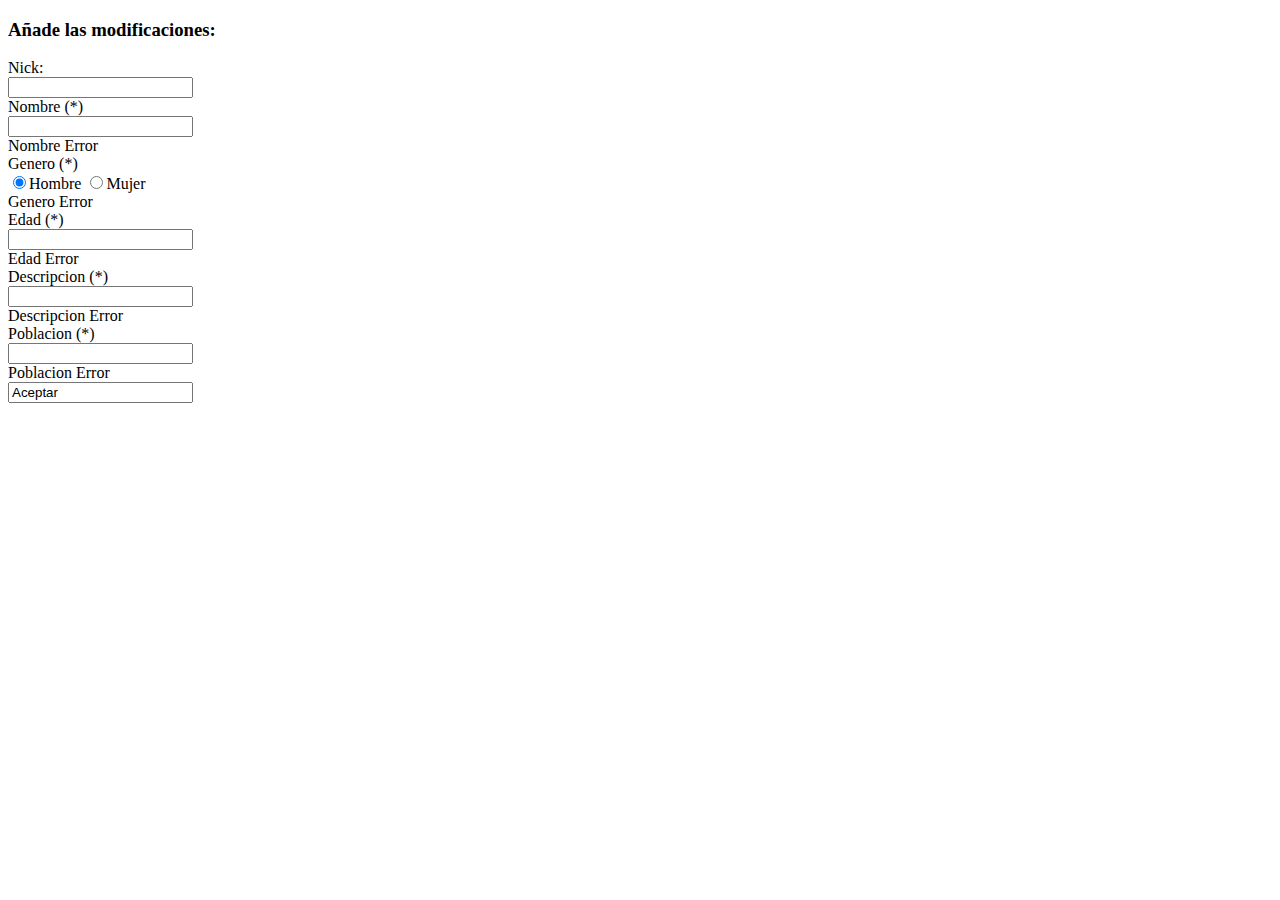
<file: lucaTinder/src/main/resources/templates/editarperfil.html>
<!DOCTYPE html>
<html xmlns:th="http://www.thymeleaf.org">
<head>
<meta charset="UTF-8">
<link rel="stylesheet" th:href="@{/css/bootstrap.css}" />
<link rel="stylesheet" th:href="@{/css/style.css}" />
<link rel="stylesheet" th:href="@{/js/javascript.js}" />
<script src="https://code.jquery.com/jquery-3.2.1.js"></script>
<script type="text/javascript">
	$(document).ready(function() {
		$("#cerrarConMod").on('click', function() {
			$("#confirmarMod").hide();
			return false;
		});

		$("#aceptarMod").on('click', function() {
			$("#confirmarMod").show();
			return false;
		});
	});
</script>
<title>Insert title here</title>
</head>
<body>
	<div id="contenedorModificar" class="card">
		<div class="card-healer">
			<h3 class="text-center">Añade las modificaciones:</h3>
		</div>
		<div class="card-body">
			<div class="card-body">
				<form method="post" th:object="${perfil}"
					th:action="@{/editarperfil}">
					<div class="row">
						<div class="form-group col-md-12">
							<label class="col-md-3 control-label" for="nick_perfil">Nick:</label>
							<div class="col-md-12">
								<input type="text" th:field="*{nick_perfil}"
									class="form-control input-sm" readonly="readonly" />
							</div>
						</div>
					</div>
					<div class="row">
						<div class="form-group col-md-12">
							<label class="col-md-3 control-label" for="nombre_perfil">Nombre
								(*)</label>
							<div class="col-md-12">
								<input type="text" th:field="*{nombre_perfil}"
									class="form-control input-sm" />
								<div th:if="${#fields.hasErrors('nombre_perfil')}"
									th:errors="*{nombre_perfil}" class="has-error help-inline">Nombre
									Error</div>
							</div>
						</div>
					</div>
					<div class="row">
						<div class="form-group col-md-12">
							<label class="col-md-3 control-label" for="genero_perfil">Genero
								(*)</label>
							<div class="col-md-12">
								<input type="radio" th:field="*{genero_perfil}" th:value="M"
									checked="checked" />Hombre <input type="radio"
									th:field="*{genero_perfil}" th:value="F" />Mujer
								<div th:if="${#fields.hasErrors('genero_perfil')}"
									th:errors="*{genero_perfil}" class="has-error help-inline">Genero
									Error</div>
							</div>
						</div>
					</div>
					<div class="row">
						<div class="form-group col-md-12">
							<label class="col-md-3 control-label" for="edad_perfil">Edad
								(*)</label>
							<div class="col-md-12">
								<input type="text" th:field="*{edad_perfil}"
									class="form-control input-sm" />
								<div th:if="${#fields.hasErrors('edad_perfil')}"
									th:errors="*{edad_perfil}" class="has-error help-inline">Edad
									Error</div>
							</div>
						</div>
					</div>
					<div class="row">
						<div class="form-group col-md-12">
							<label class="col-md-3 control-label" for="descripcion_perfil">Descripcion
								(*)</label>
							<div class="col-md-12">
								<input type="text" th:field="*{descripcion_perfil}"
									class="form-control input-sm" />
								<div th:if="${#fields.hasErrors('descripcion_perfil')}"
									th:errors="*{descripcion_perfil}" class="has-error help-inline">Descripcion
									Error</div>
							</div>
						</div>
					</div>
					<div class="row">
						<div class="form-group col-md-12">
							<label class="col-md-3 control-label" for="poblacion_perfil">Poblacion
								(*)</label>
							<div class="col-md-12">
								<input type="text" th:field="*{poblacion_perfil}"
									class="form-control input-sm" />
								<div th:if="${#fields.hasErrors('poblacion_perfil')}"
									th:errors="*{poblacion_perfil}" class="has-error help-inline">Poblacion
									Error</div>
							</div>
						</div>
					</div>
					<input id="aceptarMod" value="Aceptar"
						class="btn btn-primary btn-sm" />
					<div id="confirmarMod" class="card" style="display: none;">
						<div class="card-healer">
							<h3 class="text-center">¿Confirmar las modificaciones?</h3>
						</div>
						<div class="card-body">
							<div class="card-body">
								<input type="submit" value="Aceptar"
									class="btn btn-primary btn-sm" /> <input id="cerrarConMod"
									value="Cancelar" class="btn btn-primary btn-sm" />
							</div>
						</div>
					</div>
				</form>
			</div>
		</div>
	</div>

</body>
</html>
</file>
